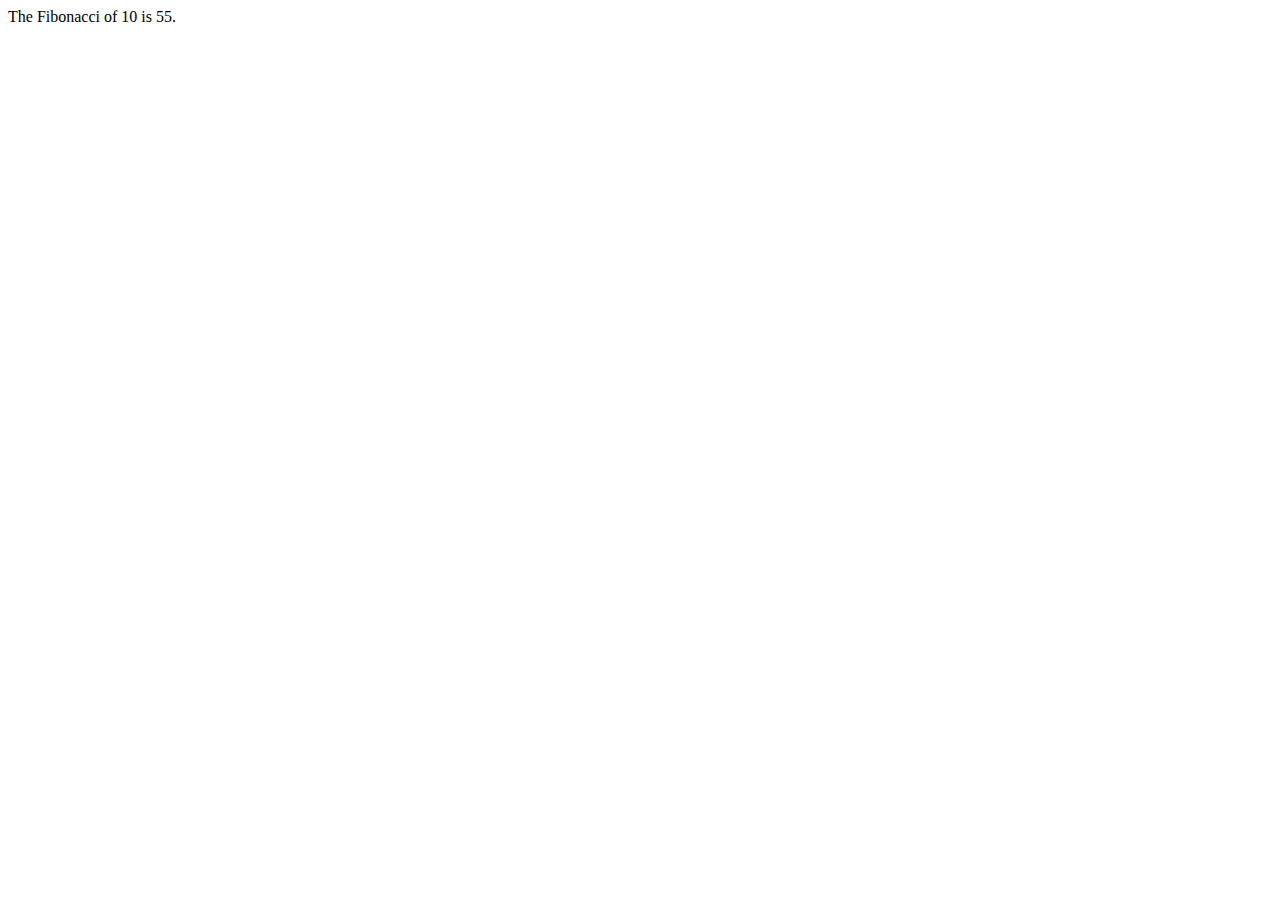
<file: Milestone 1/index.html>
<!DOCTYPE html>
<html lang="en">
<head>
    <meta charset="UTF-8">
    <meta http-equiv="X-UA-Compatible" content="IE=edge">
    <meta name="viewport" content="width=device-width, initial-scale=1.0">
    <link href="https://cdn.jsdelivr.net/npm/bootstrap@5.2.0-beta1/dist/css/bootstrap.min.css" rel="stylesheet" integrity="sha384-0evHe/X+R7YkIZDRvuzKMRqM+OrBnVFBL6DOitfPri4tjfHxaWutUpFmBp4vmVor" crossorigin="anonymous">
    <title>Fibonacci</title>
</head>
<body>
    <div class="d-flex flex-column justify-content-center" >
        
        <div class="d-flex" id="fibonacciNumber"> </div>
                  
    <script src="../Milestone 1/JS/fib.js"></script>
</body>
</html>
</file>
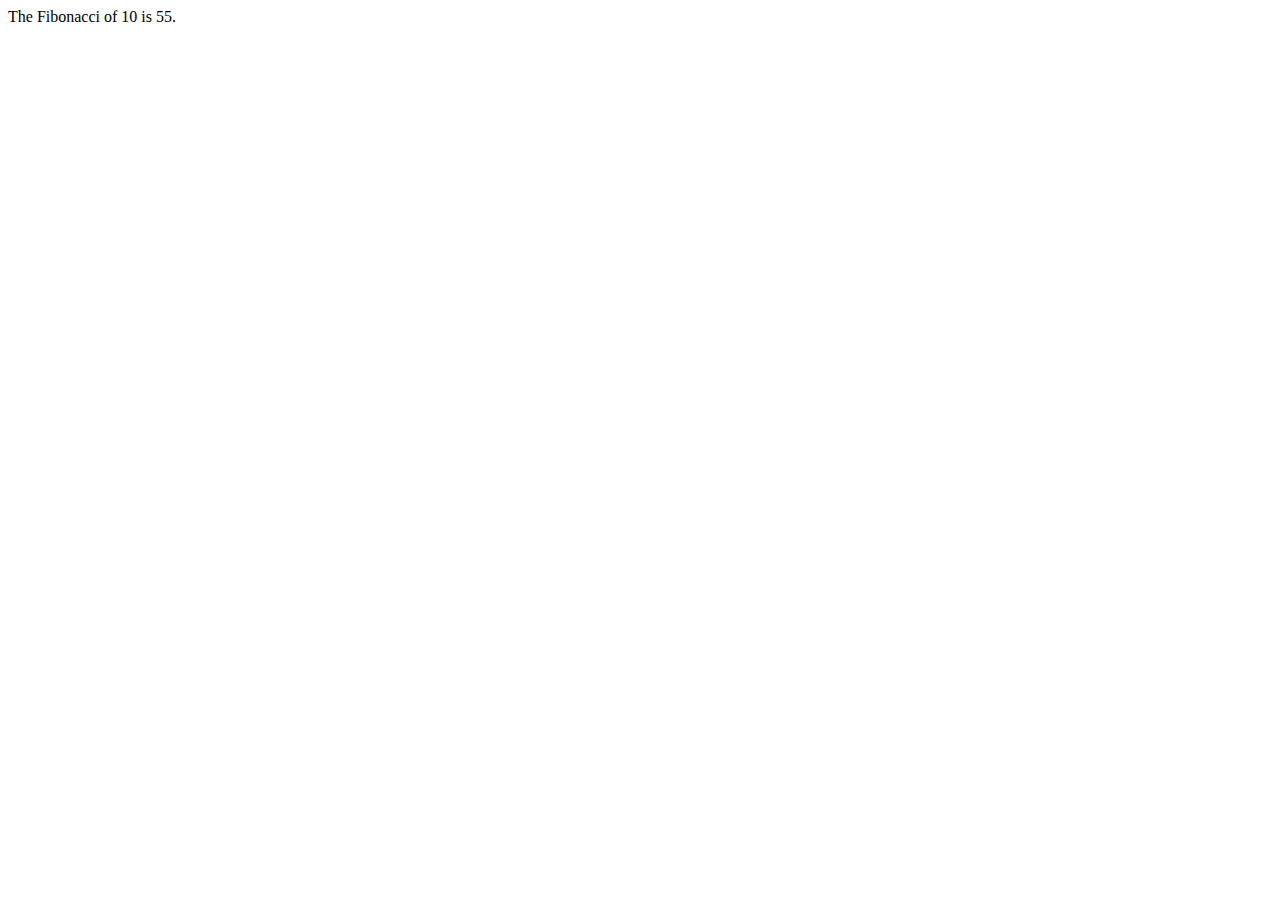
<file: Milestone 2/index.html>
<!DOCTYPE html>
<html lang="en">
<head>
    <meta charset="UTF-8">
    <meta http-equiv="X-UA-Compatible" content="IE=edge">
    <meta name="viewport" content="width=device-width, initial-scale=1.0">
    <link href="https://cdn.jsdelivr.net/npm/bootstrap@5.2.0-beta1/dist/css/bootstrap.min.css" rel="stylesheet" integrity="sha384-0evHe/X+R7YkIZDRvuzKMRqM+OrBnVFBL6DOitfPri4tjfHxaWutUpFmBp4vmVor" crossorigin="anonymous">
    <title>Fibonacci</title>
</head>
<body>
    <div class="d-flex flex-column justify-content-center" >
        
        <div class="d-flex" id="fibonacciNumber"> </div>
                  
    <script src="../Milestone 2/JS/fib.js"></script>
</body>
</html>
</file>
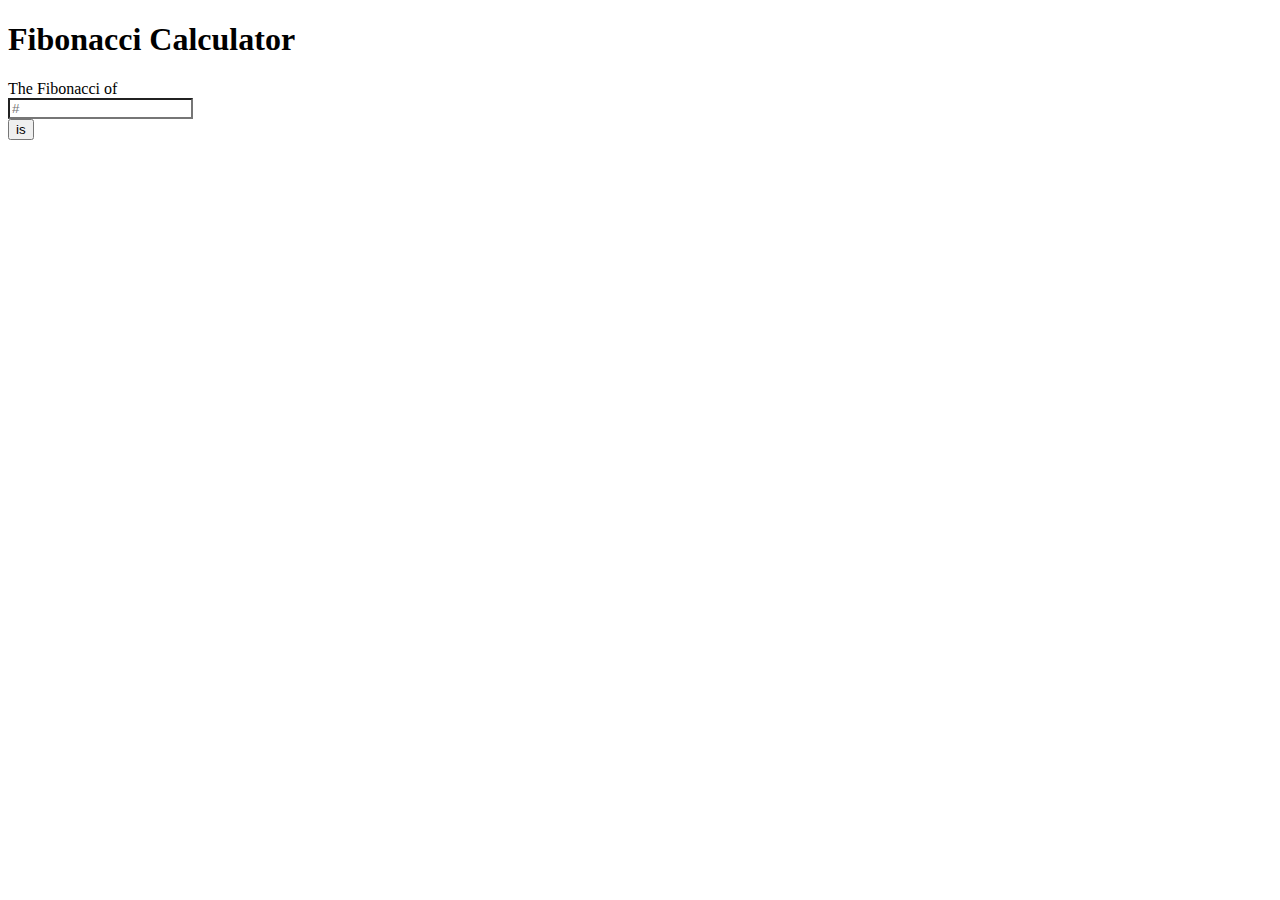
<file: Milestone 3/index.html>
<!DOCTYPE html>
<html lang="en">
  <head>
    <meta charset="UTF-8" />
    <meta http-equiv="X-UA-Compatible" content="IE=edge" />
    <meta name="viewport" content="width=device-width, initial-scale=1.0" />
    <title>Fibonacci-Milestone 3</title>
    <link href="./CSS/style.css" rel="stylesheet" />
    <link
      href="https://cdn.jsdelivr.net/npm/bootstrap@5.2.0-beta1/dist/css/bootstrap.min.css"
      rel="stylesheet"
      integrity="sha384-0evHe/X+R7YkIZDRvuzKMRqM+OrBnVFBL6DOitfPri4tjfHxaWutUpFmBp4vmVor"
      crossorigin="anonymous">
    </link>
    <link href="./CSS/style.css" rel="stylesheet"></link>
  </head>
  <body class="d-flex flex-column">
    <h1 class="display-1 m-5">Fibonacci Calculator</h1>
    <div class="d-flex flex-row m-5 align-items-center">
      <div class="fs-4 p-1">The Fibonacci of</div>
      <div class="p-1">
        <input type="number" id="number" size="1" class="form-control" placeholder="#" onkeypress="return event.charCode >=48 && event.charCode <=57"/>
      </div>
      <div class="p-1">
        <button type="submit" id="button" class="btn btn-primary">is</button>
      </div>
      <div class="fs-4 p-1" id="fibonacciNumber"></div>
    </div>
   
    <script src="./JS/fib.js"></script>
  </body>
</html>
</file>
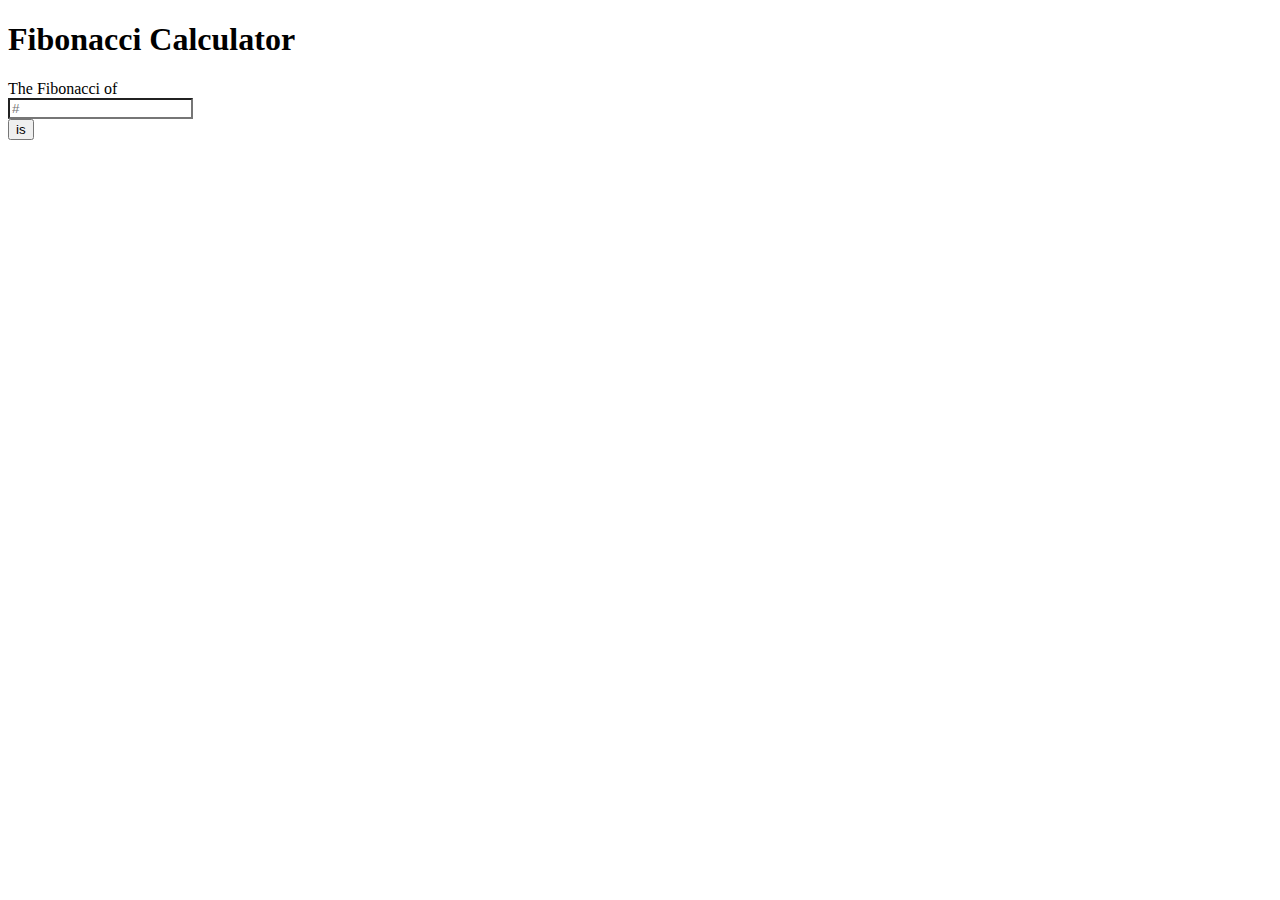
<file: Milestone 4/index.html>
<!DOCTYPE html>
<html lang="en">
  <head>
    <meta charset="UTF-8" />
    <meta http-equiv="X-UA-Compatible" content="IE=edge" />
    <meta name="viewport" content="width=device-width, initial-scale=1.0" />
    <title>Fibonacci-Milestone 4</title>
    <link href="./CSS/style.css" rel="stylesheet" />
    <link
      href="https://cdn.jsdelivr.net/npm/bootstrap@5.2.0-beta1/dist/css/bootstrap.min.css"
      rel="stylesheet"
      integrity="sha384-0evHe/X+R7YkIZDRvuzKMRqM+OrBnVFBL6DOitfPri4tjfHxaWutUpFmBp4vmVor"
      crossorigin="anonymous">
    <link href="./CSS/style.css" rel="stylesheet"></link>
  </head>
  <body class="d-flex flex-column">
    <h1 class="display-1 m-5">Fibonacci Calculator</h1>
    <div class="d-flex flex-row m-5 align-items-center">
      <div class="fs-4 p-1">The Fibonacci of</div>
      <div class="p-1">
        <input type="number" id="number" size="1" class="form-control" placeholder="#" onkeypress="return event.charCode >=48 && event.charCode <=57"/>
      </div>
      <div class="p-1">
        <button id="button" class="btn btn-primary">is</button>
      </div>
      <div class="fs-4 p-1" id="fibonacciNumber"></div>
   
    </div>
    <script src="./JS/fb.js"></script>
  </body>
</html>
</file>
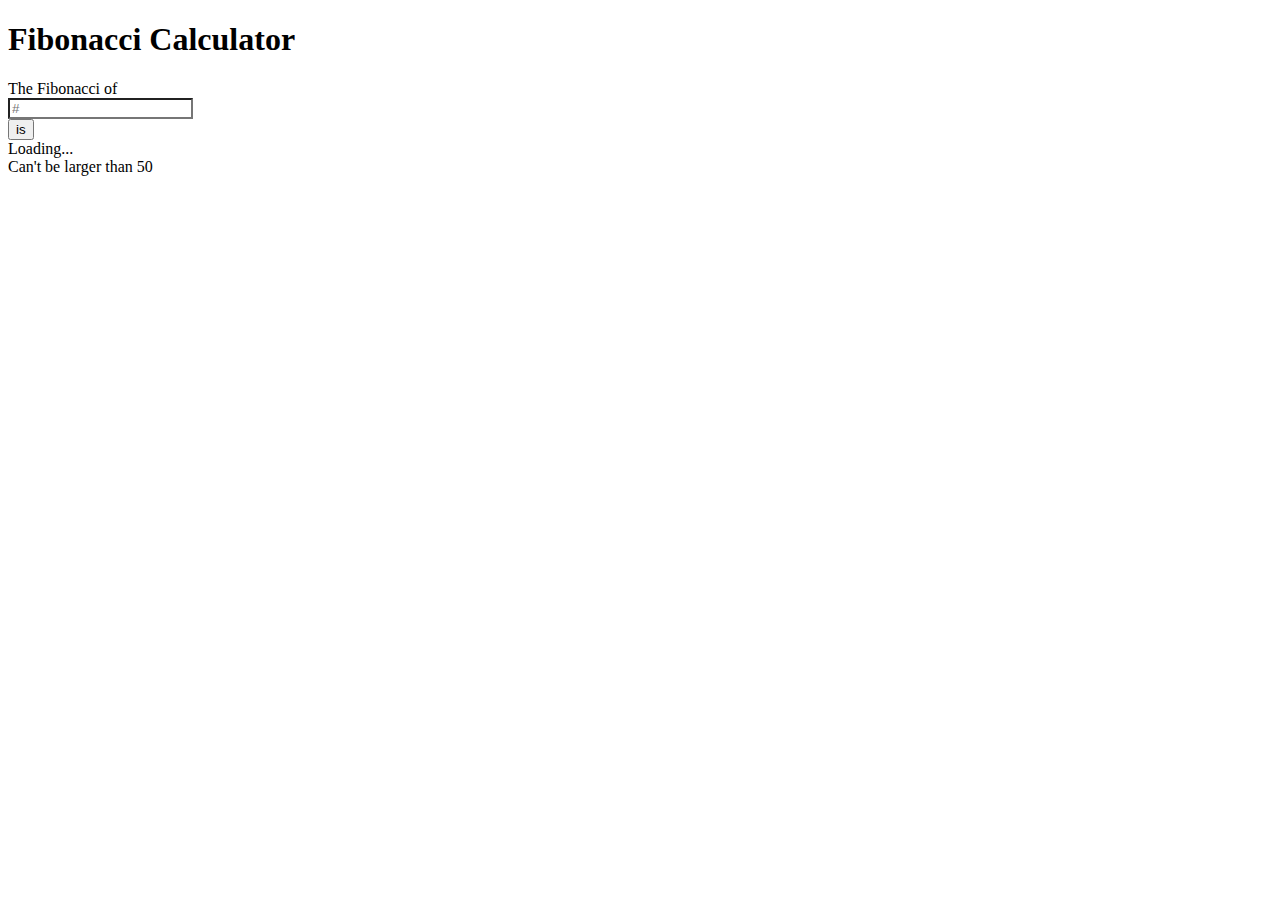
<file: Milestone 5/index.html>
<!DOCTYPE html>
<html lang="en">
  <head>
    <meta charset="UTF-8" />
    <meta http-equiv="X-UA-Compatible" content="IE=edge" />
    <meta name="viewport" content="width=device-width, initial-scale=1.0" />
    <title>Fibonacci-Milestone 5</title>
    <link href="./CSS/style.css" rel="stylesheet" />
    <link
      href="https://cdn.jsdelivr.net/npm/bootstrap@5.2.0-beta1/dist/css/bootstrap.min.css"
      rel="stylesheet"
      integrity="sha384-0evHe/X+R7YkIZDRvuzKMRqM+OrBnVFBL6DOitfPri4tjfHxaWutUpFmBp4vmVor"
      crossorigin="anonymous">
    <link href="./CSS/style.css" rel="stylesheet"></link>
  </head>
  <body class="d-flex flex-column">
    <h1 class="display-1 m-5">Fibonacci Calculator</h1>
    <div class="d-flex flex-row m-5 align-items-center mb-0">
      <div class="fs-4 p-1">The Fibonacci of</div>
      <div class="p-1">
        <input type="number" id="number" size="1" class="form-control" placeholder="#" onkeypress="return event.charCode >=48 && event.charCode <=57"/>
                
      </div>
      <div class="p-1">
        <button id="button" class="btn btn-primary">is</button>
      </div>
      <u><strong><div class="fs-4 p-1" id="fibonacciNumber"></strong></u></div>
      <div id="spinner" class="ms-3 spinner-border d-none" role="status">
        <span class="visually-hidden">Loading...</span>
      </div>
    </div>
    <div class="d-flex felx-row mt-0">
      <div style="width: 16%;"></div>
      <div class="d-flex ml-5  my-0"style="height: 50px; ">
      <span id="alert" class="d-none pb-1 pt-1 d-inline-block alert alert-danger" role="alert">
      Can't be larger than 50
      </span>
    </div>
    </div>

    <script
      src="https://cdn.jsdelivr.net/npm/bootstrap@5.2.0-beta1/dist/js/bootstrap.bundle.min.js"
      integrity="sha384-pprn3073KE6tl6bjs2QrFaJGz5/SUsLqktiwsUTF55Jfv3qYSDhgCecCxMW52nD2"
      crossorigin="anonymous"
    ></script>
    <script src="./JS/fb.js"></script>
  </body>
</html>
</file>
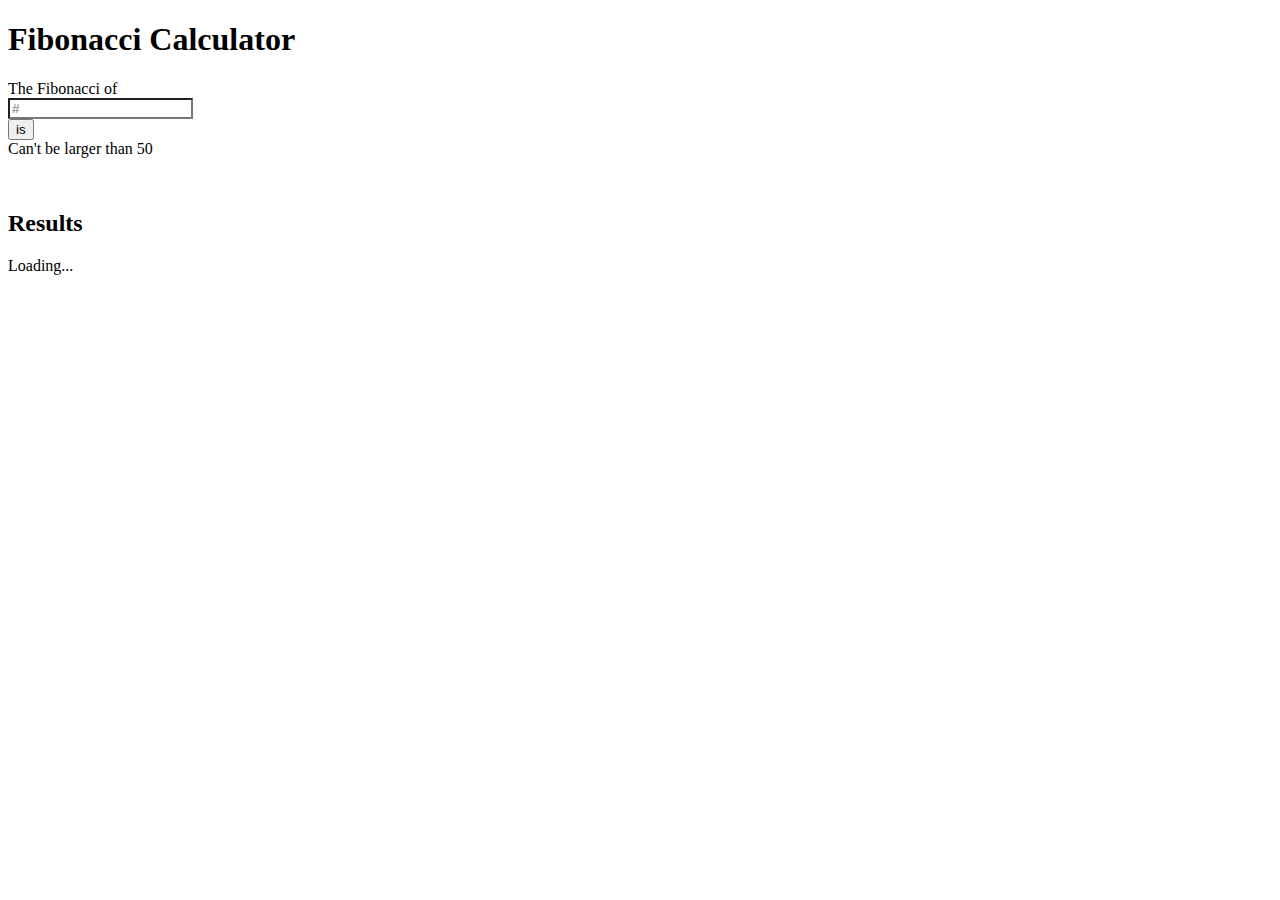
<file: Milestone 6/index.html>
<!DOCTYPE html>
<html lang="en">
  <head>
    <meta charset="UTF-8" />
    <meta http-equiv="X-UA-Compatible" content="IE=edge" />
    <meta name="viewport" content="width=device-width, initial-scale=1.0" />
    <title>Fibonacci-Milestone 6</title>
    <link href="./CSS/style.css" rel="stylesheet" />
    <link
      href="https://cdn.jsdelivr.net/npm/bootstrap@5.2.0-beta1/dist/css/bootstrap.min.css"
      rel="stylesheet"
      integrity="sha384-0evHe/X+R7YkIZDRvuzKMRqM+OrBnVFBL6DOitfPri4tjfHxaWutUpFmBp4vmVor"
      crossorigin="anonymous">
    <link href="./CSS/style.css" rel="stylesheet"></link>
  </head>
  <body class="d-flex flex-column">
    <h1 class="display-1 m-5">Fibonacci Calculator</h1>
    <div class="d-flex flex-row m-5 align-items-center mb-0">
      <div class="fs-4 p-1">The Fibonacci of</div>
      <div class="p-1">
        <input type="number" id="number" size="1" class="form-control" placeholder="#" onkeypress="return event.charCode >=48 && event.charCode <=57"/>
                
      </div>
      <div class="p-1">
        <button id="button" class="btn btn-primary">is</button>
      </div>
      <u><strong><div class="fs-4 p-1" id="fibonacciNumber"></strong></u></div>
      
    </div>
    <div class="d-flex felx-row mt-0">
      <div style="width: 16%;"></div>
      <div class="d-flex ml-5  my-0"style="height: 50px; ">
      <span id="alert" class="d-none pb-1 pt-1 d-inline-block alert alert-danger" role="alert">
      Can't be larger than 50
      </span>
    </div>
    </div>
    <div class="d-flex flex-row align-items-center mt-3 mb-5">
        <h2 class="display-3 ms-5 ">Results</h2>
        <div id="spinner" class="ms-3 spinner-border d-none" role="status">
          <span class="visually-hidden">Loading...</span>
      </div>
    </div>
    <div class="mt-3 ms-5">
        <span  id="listRes" class="fs-5 border-bottom pb-3 border-secondary"></span>
    </div>

    <script
      src="https://cdn.jsdelivr.net/npm/bootstrap@5.2.0-beta1/dist/js/bootstrap.bundle.min.js"
      integrity="sha384-pprn3073KE6tl6bjs2QrFaJGz5/SUsLqktiwsUTF55Jfv3qYSDhgCecCxMW52nD2"
      crossorigin="anonymous"
    ></script>
    <script src="./JS/fib.js"></script>
  </body>
</html>
</file>
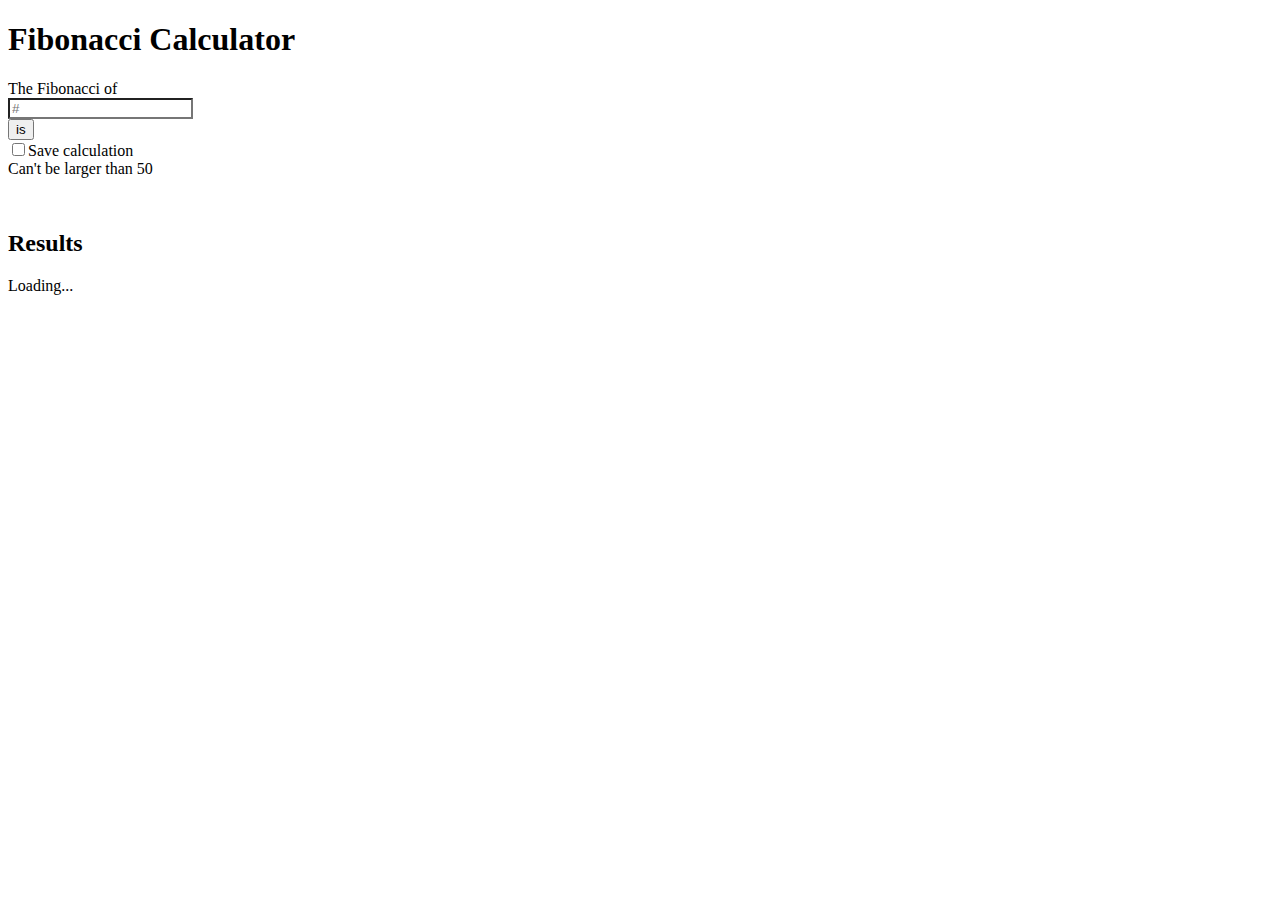
<file: Milestone 7/index.html>
<!DOCTYPE html>
<html lang="en">
  <head>
    <meta charset="UTF-8" />
    <meta http-equiv="X-UA-Compatible" content="IE=edge" />
    <meta name="viewport" content="width=device-width, initial-scale=1.0" />
    <title>Fibonacci-Milestone 7</title>
    <link href="./CSS/style.css" rel="stylesheet" />
    <link
      href="https://cdn.jsdelivr.net/npm/bootstrap@5.2.0-beta1/dist/css/bootstrap.min.css"
      rel="stylesheet"
      integrity="sha384-0evHe/X+R7YkIZDRvuzKMRqM+OrBnVFBL6DOitfPri4tjfHxaWutUpFmBp4vmVor"
      crossorigin="anonymous">
    <link href="./CSS/style.css" rel="stylesheet"></link>
  </head>
  <body class="d-flex flex-column">
    <h1 class="display-1 m-5">Fibonacci Calculator</h1>
    <div class="d-flex flex-row m-5 align-items-center mb-0">
      <div class="fs-4 p-1">The Fibonacci of</div>
      <div class="p-1">
        <input type="number" id="number" size="1" class="form-control" placeholder="#" onkeypress="return event.charCode >=48 && event.charCode <=57"/>
                
      </div>
      <div class="p-1">
        <button id="button" class="btn btn-primary">is</button>
      </div>
      <u><strong><div class="fs-4 p-1" id="fibonacciNumber"></strong></u></div>
      
    </div>
    <div class="d-flex felx-row mt-0">
      <div class="mx-5 "><input class="mx-1"id="checkbox" type="checkbox" >Save calculation</input></div>
      <div class="d-flex ml-5  my-0"style="height: 50px; ">
      <span id="alert" class="mx-3 d-none pb-1 pt-1 d-inline-block alert alert-danger" role="alert">
      Can't be larger than 50
      </span>
    </div>
    </div>
    <div class="d-flex flex-row align-items-center mt-3 mb-5">
        <h2 class="display-3 ms-5 ">Results</h2>
        <div id="spinner" class="ms-3 spinner-border d-none" role="status">
          <span class="visually-hidden">Loading...</span>
      </div>
    </div>
    <div class="mt-3 ms-5">
        <span  id="listRes" class="fs-5 border-bottom pb-3 border-secondary"></span>
    </div>

    <script
      src="https://cdn.jsdelivr.net/npm/bootstrap@5.2.0-beta1/dist/js/bootstrap.bundle.min.js"
      integrity="sha384-pprn3073KE6tl6bjs2QrFaJGz5/SUsLqktiwsUTF55Jfv3qYSDhgCecCxMW52nD2"
      crossorigin="anonymous"
    ></script>
    <script src="./JS/fib.js"></script>
  </body>
</html>
</file>
<file: Milestone 3/CSS/style.css>
input::-webkit-outer-spin-button,
input::-webkit-inner-spin-button,
input[type=number] {
  -webkit-appearance: none;
  margin: 0;
  -moz-appearance: textfield;
}
</file>
<file: Milestone 4/CSS/style.css>
input::-webkit-outer-spin-button,
input::-webkit-inner-spin-button,
input[type=number] {
  -webkit-appearance: none;
  margin: 0;
  -moz-appearance: textfield;
}
</file>
<file: Milestone 5/CSS/style.css>
input::-webkit-outer-spin-button,
input::-webkit-inner-spin-button,
input[type=number] {
  -webkit-appearance: none;
  margin: 0;
  -moz-appearance: textfield;
}
</file>
<file: Milestone 6/CSS/style.css>
input::-webkit-outer-spin-button,
input::-webkit-inner-spin-button,
input[type=number] {
  -webkit-appearance: none;
  margin: 0;
  -moz-appearance: textfield;
}
li{
    list-style: none;
}
</file>
<file: Milestone 7/CSS/style.css>
input::-webkit-outer-spin-button,
input::-webkit-inner-spin-button,
input[type=number] {
  -webkit-appearance: none;
  margin: 0;
  -moz-appearance: textfield;
}
li{
    list-style: none;
}
</file>
